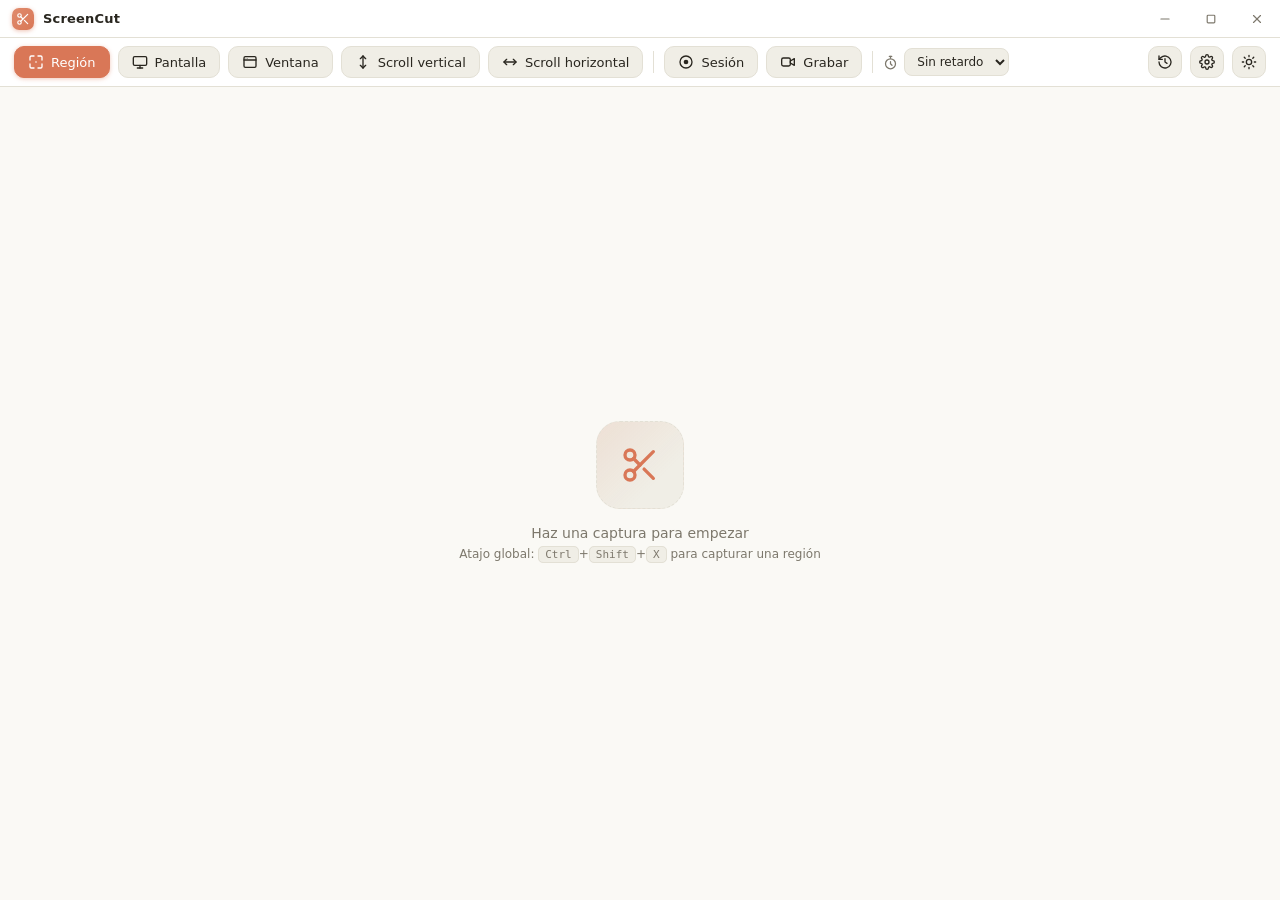
<file: ui/index.html>
<!doctype html>
<html lang="es">
<head>
  <meta charset="utf-8" />
  <title>ScreenCut</title>
  <link rel="stylesheet" href="styles.css" />
  <script>
    // Plataforma: ajusta atajos, textos y barra de título (ver styles.css y main.js).
    document.documentElement.dataset.platform =
      /Mac/.test(navigator.userAgent) ? "mac" : /Windows/.test(navigator.userAgent) ? "windows" : "linux";
  </script>
</head>
<body>
  <!-- Sprite de iconos (trazo, 24x24): se referencia con <use href="#i-…"> -->
  <svg width="0" height="0" style="position:absolute" aria-hidden="true">
    <defs>
      <symbol id="i-scissors" viewBox="0 0 24 24"><circle cx="6" cy="6" r="3"/><circle cx="6" cy="18" r="3"/><line x1="20" y1="4" x2="8.12" y2="15.88"/><line x1="14.47" y1="14.48" x2="20" y2="20"/><line x1="8.12" y1="8.12" x2="12" y2="12"/></symbol>
      <symbol id="i-region" viewBox="0 0 24 24"><path d="M9 3H5a2 2 0 0 0-2 2v4"/><path d="M15 3h4a2 2 0 0 1 2 2v4"/><path d="M9 21H5a2 2 0 0 1-2-2v-4"/><path d="M15 21h4a2 2 0 0 0 2-2v-4"/><circle cx="12" cy="12" r="1.2" fill="currentColor" stroke="none"/></symbol>
      <symbol id="i-window" viewBox="0 0 24 24"><rect x="3" y="4" width="18" height="16" rx="2"/><line x1="3" y1="9" x2="21" y2="9"/><circle cx="6" cy="6.5" r="0.6" fill="currentColor" stroke="none"/><circle cx="8.5" cy="6.5" r="0.6" fill="currentColor" stroke="none"/></symbol>
      <symbol id="i-record" viewBox="0 0 24 24"><rect x="2.5" y="6" width="13" height="12" rx="2.5"/><path d="M15.5 10.5l6-3.5v10l-6-3.5z"/></symbol>
      <symbol id="i-session" viewBox="0 0 24 24"><circle cx="12" cy="12" r="9"/><circle cx="12" cy="12" r="3.5" fill="currentColor" stroke="none"/></symbol>
      <symbol id="i-history" viewBox="0 0 24 24"><path d="M3 12a9 9 0 1 0 3-6.7L3 8"/><path d="M3 3v5h5"/><path d="M12 7v5l3 2"/></symbol>
      <symbol id="i-display" viewBox="0 0 24 24"><rect x="2" y="4" width="20" height="13" rx="2"/><line x1="8" y1="21" x2="16" y2="21"/><line x1="12" y1="17" x2="12" y2="21"/></symbol>
      <symbol id="i-scroll-v" viewBox="0 0 24 24"><path d="M12 3v18"/><path d="M8 7l4-4 4 4"/><path d="M8 17l4 4 4-4"/></symbol>
      <symbol id="i-scroll-h" viewBox="0 0 24 24"><path d="M3 12h18"/><path d="M7 8l-4 4 4 4"/><path d="M17 8l4 4-4 4"/></symbol>
      <symbol id="i-timer" viewBox="0 0 24 24"><line x1="10" y1="2" x2="14" y2="2"/><line x1="12" y1="2" x2="12" y2="5"/><circle cx="12" cy="14" r="8"/><path d="M12 10.5V14l2.4 2.4"/></symbol>
      <symbol id="i-sun" viewBox="0 0 24 24"><circle cx="12" cy="12" r="4"/><path d="M12 2v2M12 20v2M4.9 4.9l1.4 1.4M17.7 17.7l1.4 1.4M2 12h2M20 12h2M4.9 19.1l1.4-1.4M17.7 6.3l1.4-1.4"/></symbol>
      <symbol id="i-moon" viewBox="0 0 24 24"><path d="M21 12.8A9 9 0 1 1 11.2 3a7 7 0 0 0 9.8 9.8z"/></symbol>
      <symbol id="i-cursor" viewBox="0 0 24 24"><path d="M4 3l7.5 17 2.4-6.6L20.5 11z"/></symbol>
      <symbol id="i-pen" viewBox="0 0 24 24"><path d="M17 3a2.83 2.83 0 1 1 4 4L7.5 20.5 2 22l1.5-5.5z"/><path d="M15 5l4 4"/></symbol>
      <symbol id="i-arrow" viewBox="0 0 24 24"><line x1="6" y1="18" x2="18" y2="6"/><path d="M9.5 6H18v8.5"/></symbol>
      <symbol id="i-line" viewBox="0 0 24 24"><line x1="5" y1="19" x2="19" y2="5"/></symbol>
      <symbol id="i-rect" viewBox="0 0 24 24"><rect x="4" y="5" width="16" height="14" rx="1.5"/></symbol>
      <symbol id="i-ellipse" viewBox="0 0 24 24"><circle cx="12" cy="12" r="8.5"/></symbol>
      <symbol id="i-highlight" viewBox="0 0 24 24"><path d="m9 11-6 6v3h9l3-3"/><path d="m22 12-4.6 4.6a2 2 0 0 1-2.8 0l-5.2-5.2a2 2 0 0 1 0-2.8L14 4l8 8z"/></symbol>
      <symbol id="i-eraser" viewBox="0 0 24 24"><path d="m7 21-4.3-4.3a2.4 2.4 0 0 1 0-3.4l9.6-9.6a2.4 2.4 0 0 1 3.4 0l5.6 5.6a2.4 2.4 0 0 1 0 3.4L13 21"/><path d="M22 21H7"/><path d="m5 11 9 9"/></symbol>
      <symbol id="i-text" viewBox="0 0 24 24"><polyline points="4 7 4 4 20 4 20 7"/><line x1="9" y1="20" x2="15" y2="20"/><line x1="12" y1="4" x2="12" y2="20"/></symbol>
      <symbol id="i-crop" viewBox="0 0 24 24"><path d="M6 2v14a2 2 0 0 0 2 2h14"/><path d="M18 22V8a2 2 0 0 0-2-2H2"/></symbol>
      <symbol id="i-fill-none" viewBox="0 0 24 24"><rect x="4" y="4" width="16" height="16" rx="2" stroke-dasharray="4 3"/></symbol>
      <symbol id="i-fill-same" viewBox="0 0 24 24"><rect x="4" y="4" width="16" height="16" rx="2" fill="currentColor" stroke="none"/></symbol>
      <symbol id="i-fill-other" viewBox="0 0 24 24"><path d="M4 12h16v6a2 2 0 0 1-2 2H6a2 2 0 0 1-2-2z" fill="currentColor" stroke="none"/><rect x="4" y="4" width="16" height="16" rx="2"/></symbol>
      <symbol id="i-undo" viewBox="0 0 24 24"><path d="M9 14 4 9l5-5"/><path d="M4 9h10.5a5.5 5.5 0 0 1 0 11H11"/></symbol>
      <symbol id="i-redo" viewBox="0 0 24 24"><path d="m15 14 5-5-5-5"/><path d="M20 9H9.5a5.5 5.5 0 0 0 0 11H13"/></symbol>
      <symbol id="i-trash" viewBox="0 0 24 24"><path d="M3 6h18"/><path d="M8 6V4h8v2"/><path d="M19 6l-1 14a2 2 0 0 1-2 2H8a2 2 0 0 1-2-2L5 6"/><line x1="10" y1="11" x2="10" y2="17"/><line x1="14" y1="11" x2="14" y2="17"/></symbol>
      <symbol id="i-copy" viewBox="0 0 24 24"><rect x="9" y="9" width="12" height="12" rx="2"/><path d="M5 15H4a2 2 0 0 1-2-2V4a2 2 0 0 1 2-2h9a2 2 0 0 1 2 2v1"/></symbol>
      <symbol id="i-save" viewBox="0 0 24 24"><path d="M21 15v4a2 2 0 0 1-2 2H5a2 2 0 0 1-2-2v-4"/><polyline points="7 10 12 15 17 10"/><line x1="12" y1="15" x2="12" y2="3"/></symbol>
      <symbol id="i-ocr" viewBox="0 0 24 24"><path d="M3 7V5a2 2 0 0 1 2-2h2"/><path d="M17 3h2a2 2 0 0 1 2 2v2"/><path d="M21 17v2a2 2 0 0 1-2 2h-2"/><path d="M7 21H5a2 2 0 0 1-2-2v-2"/><line x1="7" y1="9" x2="17" y2="9"/><line x1="7" y1="13" x2="15" y2="13"/><line x1="7" y1="17" x2="12" y2="17"/></symbol>
      <symbol id="i-check" viewBox="0 0 24 24"><polyline points="4 12.5 9.5 18 20 6.5"/></symbol>
      <symbol id="i-x" viewBox="0 0 24 24"><line x1="6" y1="6" x2="18" y2="18"/><line x1="18" y1="6" x2="6" y2="18"/></symbol>
      <symbol id="i-min" viewBox="0 0 24 24"><line x1="5" y1="12" x2="19" y2="12"/></symbol>
      <symbol id="i-max" viewBox="0 0 24 24"><rect x="5.5" y="5.5" width="13" height="13" rx="1.5"/></symbol>
      <symbol id="i-restore" viewBox="0 0 24 24"><path d="M5 15V6a2 2 0 0 1 2-2h9"/><rect x="8" y="8" width="11" height="11" rx="1.5"/></symbol>
      <symbol id="i-settings" viewBox="0 0 24 24"><circle cx="12" cy="12" r="3"/><path d="M19.4 15a1.65 1.65 0 0 0 .33 1.82l.06.06a2 2 0 1 1-2.83 2.83l-.06-.06a1.65 1.65 0 0 0-1.82-.33 1.65 1.65 0 0 0-1 1.51V21a2 2 0 0 1-4 0v-.09A1.65 1.65 0 0 0 9 19.4a1.65 1.65 0 0 0-1.82.33l-.06.06a2 2 0 1 1-2.83-2.83l.06-.06a1.65 1.65 0 0 0 .33-1.82 1.65 1.65 0 0 0-1.51-1H3a2 2 0 0 1 0-4h.09A1.65 1.65 0 0 0 4.6 9a1.65 1.65 0 0 0-.33-1.82l-.06-.06a2 2 0 1 1 2.83-2.83l.06.06a1.65 1.65 0 0 0 1.82.33H9a1.65 1.65 0 0 0 1-1.51V3a2 2 0 0 1 4 0v.09a1.65 1.65 0 0 0 1 1.51 1.65 1.65 0 0 0 1.82-.33l.06-.06a2 2 0 1 1 2.83 2.83l-.06.06a1.65 1.65 0 0 0-.33 1.82V9a1.65 1.65 0 0 0 1.51 1H21a2 2 0 0 1 0 4h-.09a1.65 1.65 0 0 0-1.51 1z"/></symbol>
      <symbol id="i-refresh" viewBox="0 0 24 24"><path d="M21 12a9 9 0 1 1-3-6.7L21 8"/><path d="M21 3v5h-5"/></symbol>
      <symbol id="i-folder" viewBox="0 0 24 24"><path d="M3 7a2 2 0 0 1 2-2h4l2 2h8a2 2 0 0 1 2 2v8a2 2 0 0 1-2 2H5a2 2 0 0 1-2-2z"/></symbol>
      <symbol id="i-zoom-in" viewBox="0 0 24 24"><circle cx="11" cy="11" r="7"/><line x1="21" y1="21" x2="16.65" y2="16.65"/><line x1="11" y1="8" x2="11" y2="14"/><line x1="8" y1="11" x2="14" y2="11"/></symbol>
      <symbol id="i-zoom-out" viewBox="0 0 24 24"><circle cx="11" cy="11" r="7"/><line x1="21" y1="21" x2="16.65" y2="16.65"/><line x1="8" y1="11" x2="14" y2="11"/></symbol>
      <symbol id="i-fit" viewBox="0 0 24 24"><path d="M8 3H5a2 2 0 0 0-2 2v3"/><path d="M16 3h3a2 2 0 0 1 2 2v3"/><path d="M8 21H5a2 2 0 0 1-2-2v-3"/><path d="M16 21h3a2 2 0 0 0 2-2v-3"/></symbol>
      <symbol id="i-fill" viewBox="0 0 24 24"><path d="M19 11 9 1 7.6 2.4l2.1 2.1L3.8 10.4a2 2 0 0 0 0 2.8l5.5 5.5a2 2 0 0 0 2.8 0l6.9-6.9zM6 12l4.9-4.9L15.8 12z"/><path d="M20.5 15s1.5 1.8 1.5 3a1.5 1.5 0 0 1-3 0c0-1.2 1.5-3 1.5-3z" fill="currentColor" stroke="none"/></symbol>
    </defs>
  </svg>

  <div id="app">
    <!-- Barra de título propia: sigue el tema (la nativa de Windows no puede).
         En macOS se ocultan estos botones y quedan los semáforos nativos. -->
    <header class="titlebar" id="titlebar">
      <div class="tb-brand">
        <span class="tb-logo"><svg><use href="#i-scissors"/></svg></span>
        <span class="tb-name">ScreenCut</span>
      </div>
      <div class="tb-win">
        <button id="tb-min" class="tb-btn" title="Minimizar"><svg><use href="#i-min"/></svg></button>
        <button id="tb-max" class="tb-btn" title="Maximizar">
          <svg class="ic-max"><use href="#i-max"/></svg>
          <svg class="ic-restore"><use href="#i-restore"/></svg>
        </button>
        <button id="tb-close" class="tb-btn tb-close" title="Cerrar"><svg><use href="#i-x"/></svg></button>
      </div>
    </header>

    <header class="topbar">
      <div class="actions">
        <button id="btn-region" class="btn btn-primary" title="Atajo global: Ctrl+Shift+X">
          <svg><use href="#i-region"/></svg><span>Región</span>
        </button>
        <button id="btn-full" class="btn" title="Capturar pantalla completa">
          <svg><use href="#i-display"/></svg><span>Pantalla</span>
        </button>
        <button id="btn-window" class="btn" title="Capturar una ventana o un monitor concreto">
          <svg><use href="#i-window"/></svg><span>Ventana</span>
        </button>
        <button id="btn-scroll-v" class="btn" title="Captura con scroll vertical">
          <svg><use href="#i-scroll-v"/></svg><span>Scroll vertical</span>
        </button>
        <button id="btn-scroll-h" class="btn" title="Captura con scroll horizontal">
          <svg><use href="#i-scroll-h"/></svg><span>Scroll horizontal</span>
        </button>
        <span class="divider"></span>
        <button id="btn-session" class="btn" title="Sesión: fija una región, ventana o pantalla y captúrala al instante con el atajo">
          <svg><use href="#i-session"/></svg><span>Sesión</span>
        </button>
        <button id="btn-record" class="btn" title="Grabar en vídeo una región, una ventana o una pantalla">
          <svg><use href="#i-record"/></svg><span>Grabar</span>
        </button>
        <span class="divider"></span>
        <label class="timer-ctl" title="Retardo antes de capturar">
          <svg><use href="#i-timer"/></svg>
          <select id="timer-select">
            <option value="0">Sin retardo</option>
            <option value="3">3 s</option>
            <option value="5">5 s</option>
            <option value="10">10 s</option>
          </select>
        </label>
        <span class="spacer"></span>
        <button id="btn-sessions" class="btn btn-icon" title="Sesiones anteriores">
          <svg><use href="#i-history"/></svg>
        </button>
        <button id="btn-settings" class="btn btn-icon" title="Ajustes y Acerca de">
          <svg><use href="#i-settings"/></svg>
        </button>
        <button id="btn-theme" class="btn btn-icon" title="Cambiar tema">
          <svg class="ic-sun"><use href="#i-sun"/></svg>
          <svg class="ic-moon"><use href="#i-moon"/></svg>
        </button>
      </div>
    </header>

    <!-- Barra de anotación (visible al haber captura) -->
    <div id="anno-bar" class="anno-bar hidden">
      <div class="tool-group" id="tools">
        <button class="tool" data-tool="cursor" title="Seleccionar, mover y redimensionar"><svg><use href="#i-cursor"/></svg></button>
        <button class="tool" data-tool="pen" title="Dibujo a mano"><svg><use href="#i-pen"/></svg></button>
        <button class="tool" data-tool="arrow" title="Flecha"><svg><use href="#i-arrow"/></svg></button>
        <button class="tool" data-tool="line" title="Línea"><svg><use href="#i-line"/></svg></button>
        <button class="tool" data-tool="rect" title="Recuadro"><svg><use href="#i-rect"/></svg></button>
        <button class="tool" data-tool="ellipse" title="Círculo/elipse"><svg><use href="#i-ellipse"/></svg></button>
        <button class="tool" data-tool="highlight" title="Resaltado (marcatextos)"><svg><use href="#i-highlight"/></svg></button>
        <button class="tool" data-tool="text" title="Texto"><svg><use href="#i-text"/></svg></button>
        <button class="tool" data-tool="eraser" title="Borrador: borra anotaciones al pasar (Supr borra la selección)"><svg><use href="#i-eraser"/></svg></button>
        <button class="tool" data-tool="crop" title="Recortar"><svg><use href="#i-crop"/></svg></button>
      </div>

      <span class="divider"></span>

      <div class="tool-group swatches" id="swatches"></div>
      <input type="color" id="color-custom" class="color-input" title="Color personalizado" value="#d97757" />

      <span class="divider"></span>

      <label class="width-ctl" title="Grosor">
        <input type="range" id="stroke-width" min="1" max="20" value="4" />
      </label>

      <span class="spacer"></span>

      <div class="tool-group">
        <button id="btn-undo" class="tool" title="Deshacer (Ctrl+Z)"><svg><use href="#i-undo"/></svg></button>
        <button id="btn-redo" class="tool" title="Rehacer (Ctrl+Y)"><svg><use href="#i-redo"/></svg></button>
        <button id="btn-clear" class="tool tool-danger" title="Borrar todas las anotaciones"><svg><use href="#i-trash"/></svg></button>
      </div>
    </div>

    <main class="content">
      <section class="preview-panel">
        <div id="empty-state" class="empty-state">
          <div class="empty-icon"><svg><use href="#i-scissors"/></svg></div>
          <p>Haz una captura para empezar</p>
          <p class="hint">Atajo global: <kbd>Ctrl</kbd>+<kbd>Shift</kbd>+<kbd>X</kbd> para capturar una región</p>
        </div>

        <div id="editor-wrap" class="editor-wrap hidden">
          <div id="editor" class="editor">
            <canvas id="base-canvas"></canvas>
            <canvas id="anno-canvas"></canvas>
          </div>
        </div>

        <div id="crop-actions" class="crop-actions hidden">
          <button id="crop-apply" class="btn btn-primary btn-small"><svg><use href="#i-check"/></svg><span>Recortar</span></button>
          <button id="crop-cancel" class="btn btn-small"><svg><use href="#i-x"/></svg><span>Cancelar</span></button>
        </div>

        <div id="progress" class="progress hidden"></div>
        <div id="countdown" class="countdown hidden"></div>
      </section>

      <aside id="ocr-panel" class="ocr-panel hidden">
        <div class="ocr-header">
          <span>Texto reconocido <span id="ocr-lang" class="ocr-lang"></span></span>
          <button id="btn-copy-text" class="btn btn-small">Copiar texto</button>
        </div>
        <textarea id="ocr-text" spellcheck="false"></textarea>
      </aside>
    </main>

    <footer id="capture-bar" class="capture-bar hidden">
      <span id="capture-meta" class="meta"></span>
      <span class="divider"></span>
      <div class="zoom-ctl">
        <button id="zoom-out" class="zoom-btn" title="Alejar"><svg><use href="#i-zoom-out"/></svg></button>
        <button id="zoom-level" class="zoom-level" title="Zoom actual (clic: ajustar)">100%</button>
        <button id="zoom-in" class="zoom-btn" title="Acercar"><svg><use href="#i-zoom-in"/></svg></button>
        <button id="zoom-fit" class="zoom-btn" title="Ajustar a la ventana"><svg><use href="#i-fit"/></svg></button>
      </div>
      <span class="spacer"></span>
      <button id="btn-ocr" class="btn"><svg><use href="#i-ocr"/></svg><span>OCR</span></button>
      <button id="btn-copy" class="btn"><svg><use href="#i-copy"/></svg><span>Copiar</span></button>
      <button id="btn-save" class="btn btn-primary"><svg><use href="#i-save"/></svg><span>Guardar</span></button>
    </footer>

    <!-- Popover de relleno (aparece bajo el icono de recuadro/elipse) -->
    <div id="fill-popover" class="fill-popover hidden">
      <div class="fill-arrow"></div>
      <div class="fill-title">Relleno</div>
      <div class="fill-opts">
        <button class="opt" data-fill="none" title="Sin relleno"><svg><use href="#i-fill-none"/></svg></button>
        <button class="opt" data-fill="stroke" title="Relleno del color del trazo"><svg><use href="#i-fill-same"/></svg></button>
        <button class="opt" data-fill="other" title="Relleno de otro color"><svg><use href="#i-fill-other"/></svg></button>
        <input type="color" id="fill-custom" class="color-input" title="Color de relleno" value="#ffe14d" />
      </div>
    </div>

    <!-- Modal de Ajustes + Acerca de -->
    <div id="sessions-overlay" class="modal-overlay hidden">
      <div class="modal">
        <header class="modal-head">
          <h2>Sesiones</h2>
          <button id="sessions-close" class="btn btn-icon" title="Cerrar"><svg><use href="#i-x"/></svg></button>
        </header>
        <div class="modal-body">
          <div id="sessions-list" class="sessions-list"></div>
        </div>
      </div>
    </div>

    <div id="settings-overlay" class="modal-overlay hidden">
      <div class="modal">
        <header class="modal-head">
          <h2>Ajustes</h2>
          <button id="settings-close" class="btn btn-icon" title="Cerrar"><svg><use href="#i-x"/></svg></button>
        </header>
        <div class="modal-body">
          <section class="set-group">
            <h3>Atajos y captura</h3>
            <label class="set-row" id="row-prtsc">
              <span class="set-label"><b>Usar Impr Pant (Print Screen)</b><small id="prtsc-desc">Pulsa Impr Pant para capturar una región. Desactiva el mapeo de Windows a «Recortes» para que gane este atajo.</small></span>
              <input type="checkbox" id="opt-prtsc" class="switch" />
            </label>
            <label class="set-row">
              <span class="set-label"><b id="autostart-label">Iniciar con Windows</b><small>Arranca ScreenCut en segundo plano al iniciar sesión, listo para el atajo.</small></span>
              <input type="checkbox" id="opt-autostart" class="switch" />
            </label>
            <p class="set-note" id="tray-note">Al cerrar la ventana, la app permanece en la bandeja del sistema para seguir respondiendo al atajo. Para salir del todo: clic derecho en el icono de la bandeja → <b>Salir</b>.</p>
          </section>

          <section class="set-group">
            <h3>Guardado</h3>
            <p class="set-note">Cada captura se copia al portapapeles y se guarda automáticamente en esta carpeta.</p>
            <div class="folder-row">
              <input type="text" id="opt-folder" class="folder-input" readonly title="Carpeta de capturas" />
              <button id="btn-folder-browse" class="btn btn-small" title="Elegir carpeta"><svg><use href="#i-folder"/></svg><span>Elegir…</span></button>
              <button id="btn-folder-reset" class="btn btn-small btn-icon" title="Restaurar carpeta por defecto"><svg><use href="#i-refresh"/></svg></button>
            </div>
          </section>

          <section class="set-group">
            <h3>Sesiones y transcripción</h3>
            <p class="set-note">La transcripción se hace en este equipo con Whisper: el audio nunca sale del ordenador. Solo se descarga el modelo, una vez.</p>
            <div id="models" class="models"></div>
            <div class="about-actions">
              <button id="btn-model-import" class="btn btn-small" title="Para redes que bloquean la descarga: importa un modelo descargado a mano desde Hugging Face">Importar modelo…</button>
              <span id="models-status" class="update-status"></span>
            </div>
            <label class="set-row">
              <span class="set-label"><b>Idioma por defecto</b><small>Se propone al empezar cada sesión. «Autodetectar» reconoce el idioma cada medio minuto.</small></span>
              <select id="opt-lang" class="set-select"></select>
            </label>
            <label class="set-row">
              <span class="set-label"><b>Transcribir durante la sesión</b><small>Si el equipo va justo durante las videollamadas, desactívalo y se transcribirá al terminar.</small></span>
              <input type="checkbox" id="opt-live" class="switch" />
            </label>
            <label class="set-row">
              <span class="set-label"><b>Grabar el micrófono («Tú»)</b></span>
              <input type="checkbox" id="opt-mic" class="switch" />
            </label>
            <label class="set-row">
              <span class="set-label"><b>Grabar el audio del sistema («Otros»)</b><small>Lo que suena por los altavoces: la otra parte de la videollamada. Con auriculares no hay eco en el micrófono.</small></span>
              <input type="checkbox" id="opt-system" class="switch" />
            </label>
            <label class="set-row">
              <span class="set-label"><b>Conservar el audio</b><small>Permite volver a transcribir. Si lo desactivas, se borra en cuanto termina la transcripción.</small></span>
              <input type="checkbox" id="opt-keep-audio" class="switch" />
            </label>
            <label class="set-row">
              <span class="set-label"><b>Cada imagen dura</b><small>En el visor, hasta cuándo vale una captura (se puede cambiar en cada sesión).</small></span>
              <select id="opt-max" class="set-select">
                <option value="">Hasta la siguiente</option>
                <option value="60">1 min como máximo</option>
                <option value="120">2 min como máximo</option>
                <option value="300">5 min como máximo</option>
                <option value="600">10 min como máximo</option>
                <option value="1800">30 min como máximo</option>
              </select>
            </label>
            <div class="folder-row">
              <input type="text" id="opt-sessions-folder" class="folder-input" readonly title="Carpeta de las sesiones" />
              <button id="btn-sessions-browse" class="btn btn-small" title="Elegir carpeta de las sesiones"><svg><use href="#i-folder"/></svg><span>Elegir…</span></button>
              <button id="btn-sessions-reset" class="btn btn-small btn-icon" title="Volver a la carpeta Sesiones dentro de la de capturas"><svg><use href="#i-refresh"/></svg></button>
            </div>
          </section>

          <section class="set-group" id="set-recording">
            <h3>Grabación de vídeo</h3>
            <p class="set-note">El audio del sistema y el micrófono se eligen al empezar a grabar, en el selector de qué grabar, y se mezclan en una sola pista.</p>
            <p class="set-note" id="rec-note">Los vídeos (MP4) se guardan en la carpeta «Grabaciones», dentro de la de capturas.</p>
          </section>

          <section class="set-group">
            <h3>Acerca de</h3>
            <div class="about">
              <span class="about-logo"><svg><use href="#i-scissors"/></svg></span>
              <div>
                <div class="about-name">ScreenCut <span id="about-version" class="about-ver"></span></div>
                <div class="about-desc">Capturas de pantalla ligeras con OCR (Tesseract), captura con scroll y anotaciones. Rust + Tauri.</div>
                <div id="about-stt" class="about-desc"></div>
              </div>
            </div>
            <div class="about-actions">
              <button id="btn-update" class="btn"><svg><use href="#i-refresh"/></svg><span>Buscar actualizaciones</span></button>
              <span id="update-status" class="update-status"></span>
            </div>
          </section>
        </div>
      </div>
    </div>

    <div id="toast" class="toast hidden"></div>
    <div id="notice" class="toast notice hidden"><span id="notice-text"></span><button id="notice-action" class="btn btn-small"></button></div>
  </div>
  <script src="editor.js"></script>
  <script src="languages.js"></script>
  <script src="settings.js"></script>
  <script src="main.js"></script>
</body>
</html>
</file>
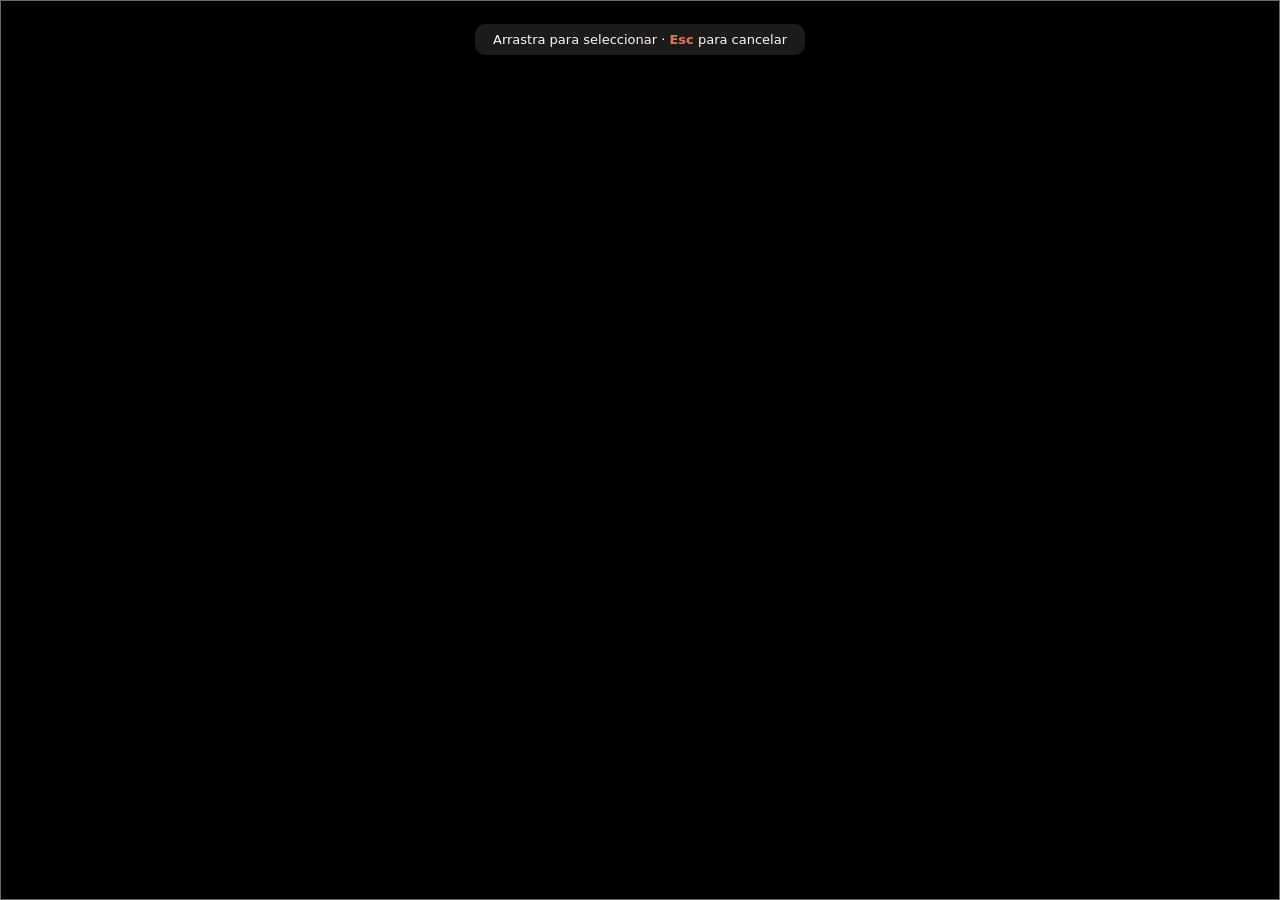
<file: ui/overlay.html>
<!doctype html>
<html lang="es">
<head>
  <meta charset="utf-8" />
  <title>Selecciona una región</title>
  <style>
    * { margin: 0; padding: 0; box-sizing: border-box; }
    html, body { width: 100%; height: 100%; overflow: hidden; cursor: crosshair; background: #000; }
    #screen {
      position: fixed; inset: 0; width: 100%; height: 100%;
      -webkit-user-drag: none; user-select: none; pointer-events: none;
    }
    #dim { position: fixed; inset: 0; background: rgba(0, 0, 0, 0.45); }
    #sel {
      position: fixed; display: none;
      border: 2px solid #d97757;
      background: rgba(217, 119, 87, 0.08);
      box-shadow: 0 0 0 9999px rgba(0, 0, 0, 0.45);
    }
    #sel.active + #dim, #dim.off { display: none; }
    #size {
      position: fixed; display: none;
      background: #1f1e1d; color: #faf9f5;
      font: 12px "Segoe UI", -apple-system, system-ui, sans-serif;
      padding: 3px 8px; border-radius: 6px; pointer-events: none;
    }
    #help {
      position: fixed; top: 24px; left: 50%; transform: translateX(-50%);
      background: rgba(31, 30, 29, 0.92); color: #faf9f5;
      font: 13px "Segoe UI", -apple-system, system-ui, sans-serif;
      padding: 8px 18px; border-radius: 10px; pointer-events: none;
    }
    #help b { color: #d97757; }
  </style>
</head>
<body>
  <img id="screen" alt="" draggable="false" />
  <div id="dim"></div>
  <div id="sel"></div>
  <div id="size"></div>
  <div id="help">Arrastra para seleccionar · <b>Esc</b> para cancelar</div>
  <script src="overlay.js"></script>
</body>
</html>
</file>
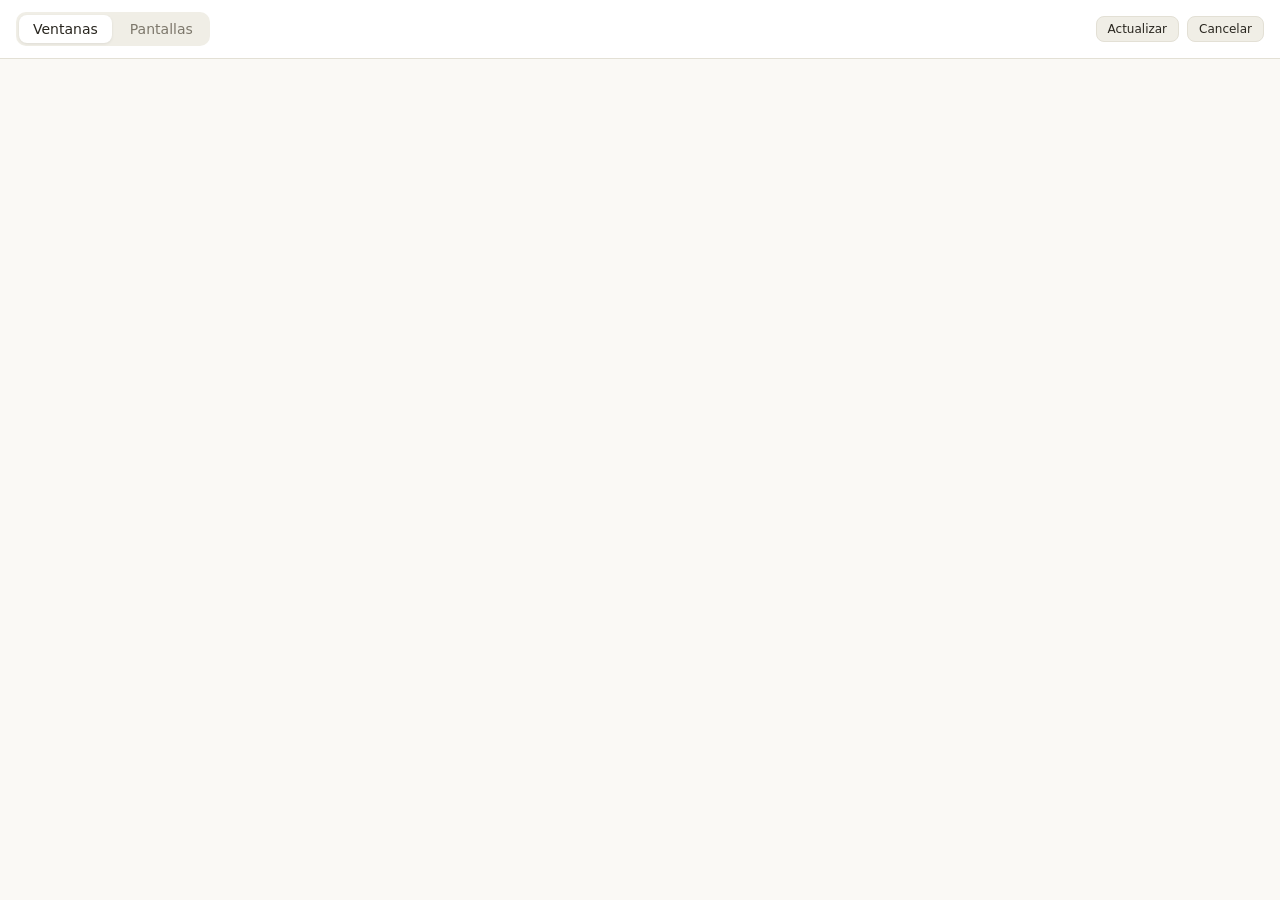
<file: ui/picker.html>
<!doctype html>
<html lang="es">
<head>
  <meta charset="utf-8" />
  <title>Elige qué capturar</title>
  <link rel="stylesheet" href="styles.css" />
  <style>
    body { display: flex; flex-direction: column; height: 100vh; }
    .picker-head {
      display: flex; align-items: center; gap: 8px;
      padding: 12px 16px; border-bottom: 1px solid var(--border); background: var(--panel);
    }
    .tabs { display: flex; gap: 4px; background: var(--panel-2); padding: 3px; border-radius: 10px; }
    .tab {
      border: 0; background: transparent; color: var(--text-dim);
      padding: 6px 14px; border-radius: 8px; font: inherit; cursor: pointer;
    }
    .tab.active { background: var(--panel); color: var(--text); box-shadow: var(--shadow); }
    .picker-head .spacer { flex: 1; }
    .grid {
      flex: 1; overflow-y: auto; padding: 16px;
      display: grid; grid-template-columns: repeat(auto-fill, minmax(200px, 1fr));
      gap: 14px; align-content: start;
    }
    .card {
      display: flex; flex-direction: column; gap: 8px; text-align: left;
      background: var(--panel); border: 1px solid var(--border); border-radius: var(--radius);
      padding: 8px; color: var(--text); font: inherit; cursor: pointer;
    }
    .card:hover, .card:focus-visible { border-color: var(--accent); box-shadow: var(--shadow-pop); outline: none; }
    .thumb {
      aspect-ratio: 16 / 10; border-radius: 6px; background: var(--panel-2);
      display: flex; align-items: center; justify-content: center; overflow: hidden;
    }
    .thumb img { max-width: 100%; max-height: 100%; object-fit: contain; }
    .thumb .err { color: var(--text-dim); font-size: 12px; padding: 8px; text-align: center; }
    .card-title { font-weight: 600; font-size: 13px; overflow: hidden; text-overflow: ellipsis; white-space: nowrap; }
    .card-sub { color: var(--text-dim); font-size: 12px; overflow: hidden; text-overflow: ellipsis; white-space: nowrap; }
    .hint { padding: 10px 16px 0; color: var(--text-dim); font-size: 13px; }
    .empty { grid-column: 1 / -1; color: var(--text-dim); text-align: center; padding: 48px 16px; line-height: 1.6; }
    .session-opts {
      display: flex; align-items: center; flex-wrap: wrap; gap: 8px 18px;
      padding: 10px 16px; border-bottom: 1px solid var(--border); font-size: 13px;
    }
    .session-opts label { display: flex; align-items: center; gap: 8px; }
    .session-opts select {
      font: inherit; color: var(--text); background: var(--panel-2);
      border: 1px solid var(--border); border-radius: 7px; padding: 4px 6px;
    }
    .model-note {
      flex-basis: 100%; display: flex; align-items: center; gap: 10px; flex-wrap: wrap;
      color: var(--text-dim); line-height: 1.5;
    }
    .model-note progress { width: 160px; }
  </style>
</head>
<body>
  <div class="picker-head">
    <div class="tabs">
      <button class="tab active" data-tab="windows">Ventanas</button>
      <button class="tab" data-tab="screens">Pantallas</button>
    </div>
    <button id="btn-region" class="btn btn-small" hidden>Región…</button>
    <span class="spacer"></span>
    <button id="btn-refresh" class="btn btn-small">Actualizar</button>
    <button id="btn-cancel" class="btn btn-small">Cancelar</button>
  </div>
  <div id="session-opts" class="session-opts" hidden>
    <label>Idioma de la transcripción <select id="lang"></select></label>
    <label><input type="checkbox" id="remember" /> Recordar para próximas sesiones</label>
    <div id="model-note" class="model-note" hidden>
      <span id="model-text"></span>
      <button id="btn-download" class="btn btn-small" hidden></button>
      <progress id="model-progress" max="1" value="0" hidden></progress>
    </div>
  </div>
  <div id="record-opts" class="session-opts" hidden>
    <label><input type="checkbox" id="rec-system" /> Audio del sistema</label>
    <label><input type="checkbox" id="rec-mic" /> Micrófono</label>
  </div>
  <p id="hint" class="hint" hidden></p>
  <div id="grid" class="grid"></div>
  <script src="languages.js"></script>
  <script src="picker.js"></script>
</body>
</html>
</file>
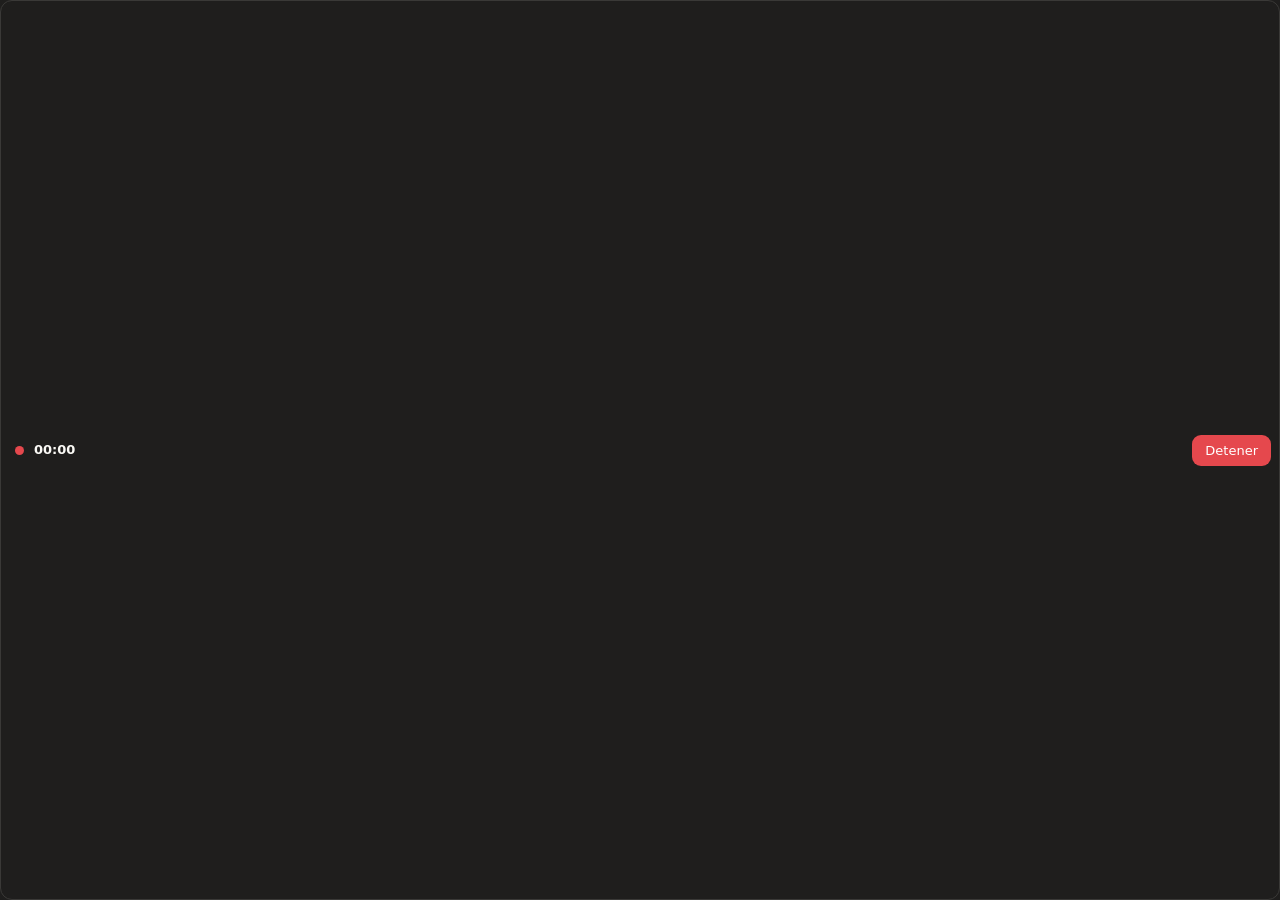
<file: ui/recctl.html>
<!doctype html>
<html lang="es">
<head>
  <meta charset="utf-8" />
  <title>Grabación de ScreenCut</title>
  <style>
    * { margin: 0; padding: 0; box-sizing: border-box; }
    html, body { height: 100%; overflow: hidden; }
    body {
      font-family: -apple-system, "Segoe UI", system-ui, sans-serif;
      background: #1f1e1d; color: #faf9f5;
      display: flex; align-items: center; gap: 10px;
      padding: 0 8px 0 14px; font-size: 13px;
      border: 1px solid #3a3937; border-radius: 12px;
      user-select: none; cursor: default;
    }
    .dot {
      width: 9px; height: 9px; border-radius: 50%; flex: none;
      background: #e5484d; animation: pulse 1.2s infinite alternate;
    }
    @keyframes pulse { to { opacity: 0.35; } }
    .info { flex: 1; min-width: 0; display: flex; flex-direction: column; line-height: 1.25; }
    #elapsed { font-variant-numeric: tabular-nums; font-weight: 600; }
    #target { color: #a29e93; font-size: 11px; overflow: hidden; text-overflow: ellipsis; white-space: nowrap; }
    #target.error { color: #ff8a80; }
    button {
      border: 0; color: #fff; padding: 8px 13px; border-radius: 9px; flex: none;
      font-size: 13px; font-family: inherit; cursor: pointer; background: #e5484d;
    }
    button:hover { background: #ec5d61; }
  </style>
</head>
<body data-tauri-drag-region>
  <span class="dot" data-tauri-drag-region></span>
  <div class="info" data-tauri-drag-region>
    <span id="elapsed" data-tauri-drag-region>00:00</span>
    <span id="target" data-tauri-drag-region></span>
  </div>
  <button id="stop" title="Detener y guardar el vídeo">Detener</button>
  <script>
    const { invoke } = window.__TAURI__.core;
    const { listen } = window.__TAURI__.event;
    const $ = (id) => document.getElementById(id);

    let startedAt = Date.now();
    let targetLabel = "";
    const pad = (n) => String(n).padStart(2, "0");
    function tick() {
      const s = Math.floor((Date.now() - startedAt) / 1000);
      const h = Math.floor(s / 3600);
      $("elapsed").textContent = (h ? pad(h) + ":" : "") + pad(Math.floor(s / 60) % 60) + ":" + pad(s % 60);
    }

    invoke("recording_status").then((s) => {
      if (!s.active) return;
      startedAt = s.started_at_ms;
      targetLabel = s.target;
      $("target").textContent = targetLabel;
      tick();
    });
    setInterval(tick, 1000);

    let errorTimer;
    listen("recording-error", (e) => {
      $("target").textContent = String(e.payload);
      $("target").classList.add("error");
      clearTimeout(errorTimer);
      errorTimer = setTimeout(() => {
        $("target").textContent = targetLabel;
        $("target").classList.remove("error");
      }, 6000);
    });

    $("stop").onclick = () => {
      $("stop").disabled = true;
      $("stop").textContent = "Guardando…";
      invoke("stop_recording");
    };
  </script>
</body>
</html>
</file>
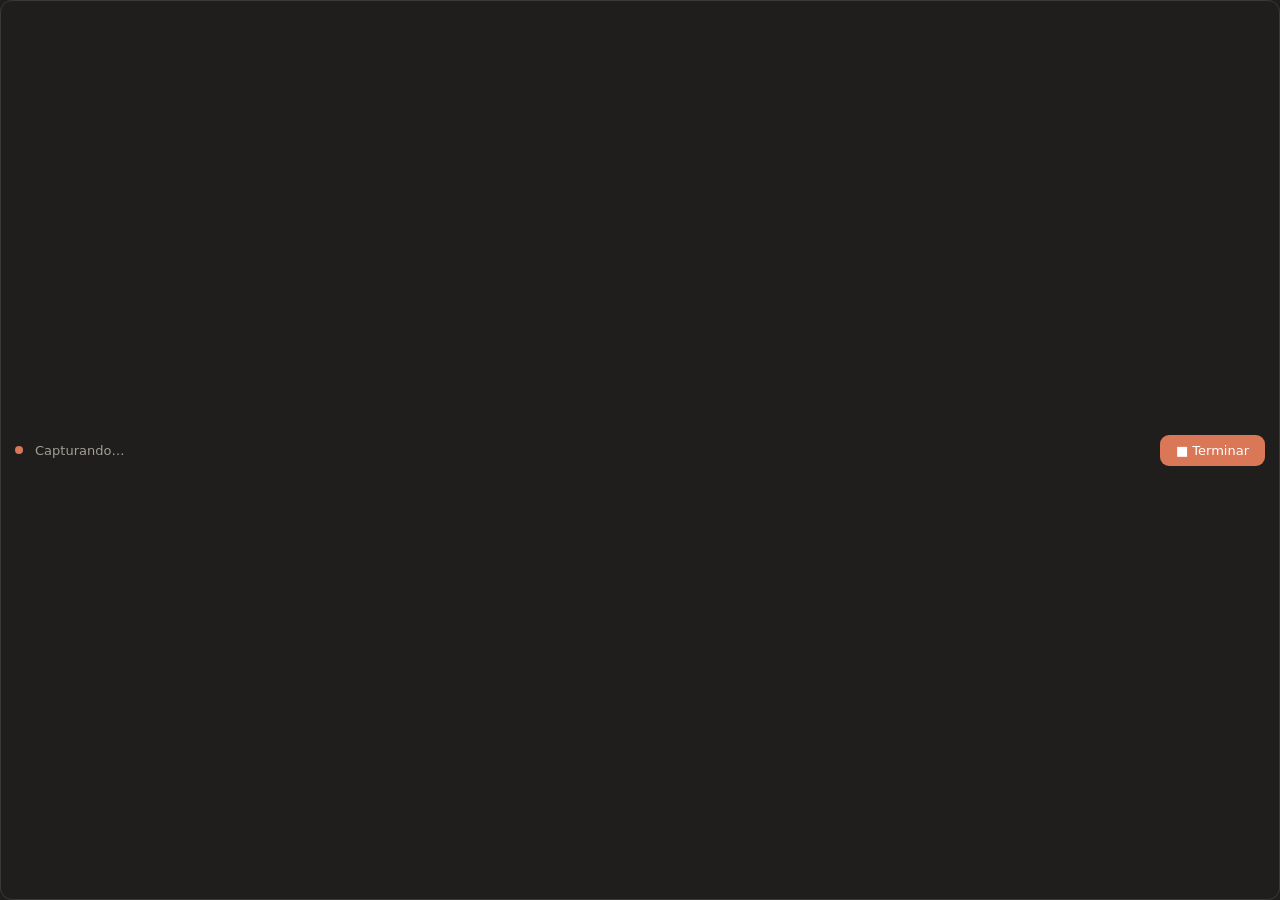
<file: ui/scrollctl.html>
<!doctype html>
<html lang="es">
<head>
  <meta charset="utf-8" />
  <title>Captura con scroll</title>
  <style>
    * { margin: 0; padding: 0; box-sizing: border-box; }
    html, body { height: 100%; overflow: hidden; }
    body {
      font-family: "Segoe UI", -apple-system, system-ui, sans-serif;
      background: #1f1e1d; color: #faf9f5;
      display: flex; align-items: center; gap: 12px;
      padding: 0 14px; font-size: 13px;
      border: 1px solid #3a3937; border-radius: 12px;
      user-select: none;
    }
    #status { flex: 1; color: #a29e93; white-space: nowrap; }
    button {
      background: #d97757; border: 0; color: #fff;
      padding: 8px 16px; border-radius: 9px;
      font-size: 13px; font-family: inherit; cursor: pointer;
    }
    button:hover { background: #e08b6d; }
    .dot {
      width: 8px; height: 8px; border-radius: 50%;
      background: #d97757; animation: pulse 1s infinite alternate;
    }
    @keyframes pulse { to { opacity: 0.3; } }
  </style>
</head>
<body>
  <div class="dot"></div>
  <span id="status">Capturando…</span>
  <button id="stop">■ Terminar</button>
  <script>
    const { invoke } = window.__TAURI__.core;
    const { listen } = window.__TAURI__.event;
    document.getElementById("stop").onclick = () => invoke("stop_scrolling");
    listen("scroll-progress", (e) => {
      document.getElementById("status").textContent =
        `Capturando… ${e.payload.total_px}px`;
    });
  </script>
</body>
</html>
</file>
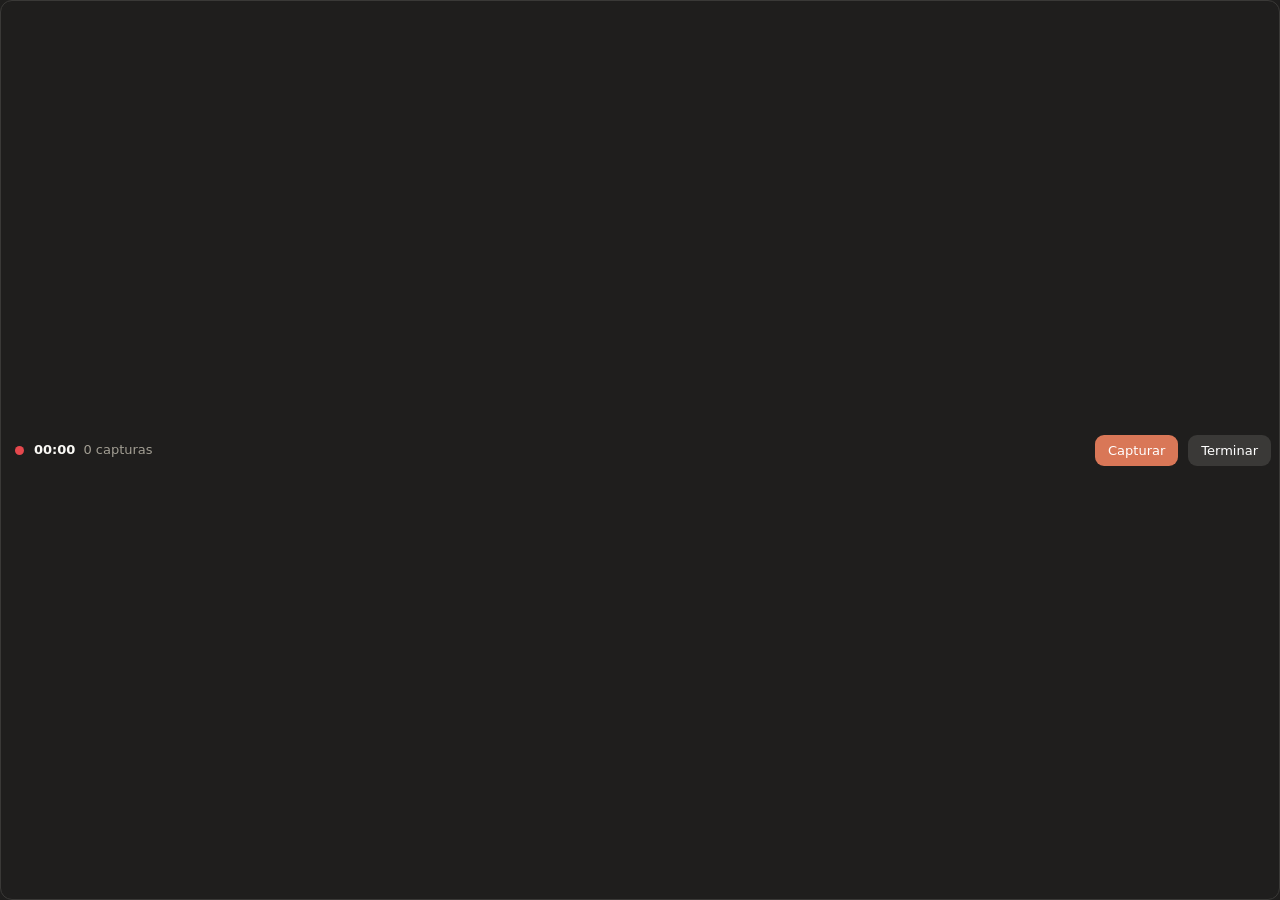
<file: ui/sessionctl.html>
<!doctype html>
<html lang="es">
<head>
  <meta charset="utf-8" />
  <title>Sesión de ScreenCut</title>
  <style>
    * { margin: 0; padding: 0; box-sizing: border-box; }
    html, body { height: 100%; overflow: hidden; }
    body {
      font-family: -apple-system, "Segoe UI", system-ui, sans-serif;
      background: #1f1e1d; color: #faf9f5;
      display: flex; align-items: center; gap: 10px;
      padding: 0 8px 0 14px; font-size: 13px;
      border: 1px solid #3a3937; border-radius: 12px;
      user-select: none; cursor: default;
    }
    .dot {
      width: 9px; height: 9px; border-radius: 50%; flex: none;
      background: #e5484d; animation: pulse 1.2s infinite alternate;
    }
    @keyframes pulse { to { opacity: 0.35; } }
    .info { flex: 1; min-width: 0; display: flex; flex-direction: column; line-height: 1.25; }
    .row { display: flex; gap: 8px; align-items: baseline; }
    #elapsed { font-variant-numeric: tabular-nums; font-weight: 600; }
    #count { color: #a29e93; }
    #target { color: #a29e93; font-size: 11px; overflow: hidden; text-overflow: ellipsis; white-space: nowrap; }
    #target.error { color: #ff8a80; }
    button {
      border: 0; color: #fff; padding: 8px 13px; border-radius: 9px; flex: none;
      font-size: 13px; font-family: inherit; cursor: pointer;
    }
    #capture { background: #d97757; }
    #capture:hover { background: #e08b6d; }
    #end { background: #3a3937; }
    #end:hover { background: #4a4845; }
    body.flash { animation: flash 0.35s ease; }
    @keyframes flash { from { background: #5a3a2c; } }
  </style>
</head>
<body data-tauri-drag-region>
  <span class="dot" data-tauri-drag-region></span>
  <div class="info" data-tauri-drag-region>
    <div class="row" data-tauri-drag-region><span id="elapsed">00:00</span><span id="count">0 capturas</span></div>
    <span id="target" data-tauri-drag-region></span>
  </div>
  <button id="capture">Capturar</button>
  <button id="end">Terminar</button>
  <script>
    const { invoke } = window.__TAURI__.core;
    const { listen } = window.__TAURI__.event;
    const $ = (id) => document.getElementById(id);
    const isMac = /Mac/.test(navigator.userAgent);
    $("capture").title = "Captura el objetivo fijo (" + (isMac ? "⇧⌘X" : "Ctrl+Shift+X") + ")";

    let startedAt = Date.now();
    let targetLabel = "";
    const pad = (n) => String(n).padStart(2, "0");
    function tick() {
      const s = Math.floor((Date.now() - startedAt) / 1000);
      const h = Math.floor(s / 3600);
      $("elapsed").textContent = (h ? pad(h) + ":" : "") + pad(Math.floor(s / 60) % 60) + ":" + pad(s % 60);
    }
    function setCount(n) {
      $("count").textContent = n + (n === 1 ? " captura" : " capturas");
    }

    invoke("session_status").then((s) => {
      if (!s.active) return;
      startedAt = s.started_at_ms;
      targetLabel = s.target;
      $("target").textContent = targetLabel;
      setCount(s.images);
      tick();
    });
    setInterval(tick, 1000);

    listen("session-capture", (e) => {
      setCount(e.payload.count);
      document.body.classList.remove("flash");
      void document.body.offsetWidth; // reinicia la animación
      document.body.classList.add("flash");
    });
    let errorTimer;
    listen("session-error", (e) => {
      $("target").textContent = String(e.payload);
      $("target").classList.add("error");
      clearTimeout(errorTimer);
      errorTimer = setTimeout(() => {
        $("target").textContent = targetLabel;
        $("target").classList.remove("error");
      }, 5000);
    });

    $("capture").onclick = () => invoke("capture_session_now");
    $("end").onclick = () => {
      $("end").disabled = true;
      $("end").textContent = "Terminando…";
      invoke("end_session");
    };
  </script>
</body>
</html>
</file>
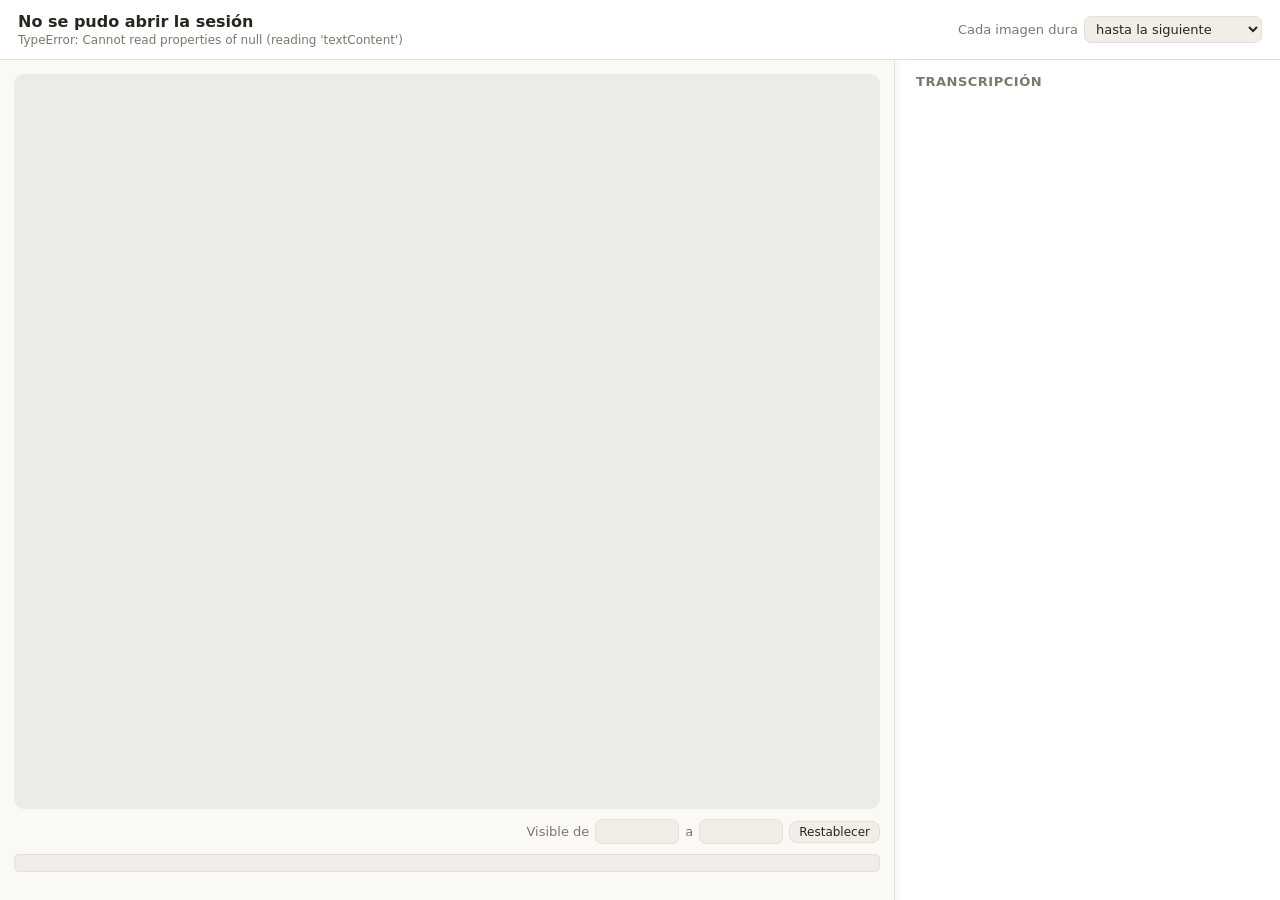
<file: ui/viewer.html>
<!doctype html>
<html lang="es">
<head>
  <meta charset="utf-8" />
  <meta name="viewport" content="width=device-width, initial-scale=1" />
  <title>Sesión de ScreenCut</title>
  <link rel="stylesheet" href="viewer.css" />
</head>
<body>
  <header class="v-head">
    <div class="v-title">
      <h1 id="v-title">Sesión</h1>
      <div id="v-meta" class="v-meta"></div>
    </div>
    <label class="v-max" title="Cuánto tiempo sigue valiendo cada imagen como máximo">
      Cada imagen dura
      <select id="v-max">
        <option value="">hasta la siguiente</option>
        <option value="60">1 min como máximo</option>
        <option value="120">2 min como máximo</option>
        <option value="300">5 min como máximo</option>
        <option value="600">10 min como máximo</option>
        <option value="1800">30 min como máximo</option>
      </select>
    </label>
    <button id="v-reveal" class="v-btn" hidden>Mostrar en carpeta</button>
  </header>

  <div class="v-body">
    <section class="v-main">
      <div class="v-stage">
        <img id="v-img" alt="" />
        <p id="v-empty" class="v-empty" hidden></p>
        <button id="v-prev" class="v-nav v-prev" title="Anterior (←)">‹</button>
        <button id="v-next" class="v-nav v-next" title="Siguiente (→)">›</button>
      </div>
      <div class="v-caption">
        <span id="v-cap" class="v-cap"></span>
        <span class="v-range">
          Visible de <input id="v-start" size="8" spellcheck="false" />
          a <input id="v-end" size="8" spellcheck="false" />
          <button id="v-reset" class="v-btn v-btn-small" title="Volver a los tiempos automáticos">Restablecer</button>
        </span>
      </div>
      <div id="v-timeline" class="v-timeline" title="Cada bloque es el tiempo en que vale una imagen"></div>
      <div id="v-strip" class="v-strip"></div>
    </section>

    <div id="v-resizer" class="v-resizer" title="Arrastra para cambiar el ancho"></div>

    <aside class="v-side">
      <div class="v-side-head">
        <h2>Transcripción</h2>
        <span id="v-tstatus" class="v-tstatus"></span>
      </div>
      <div id="v-tactions" class="v-tactions" hidden>
        <select id="v-lang" title="Idioma de la transcripción"></select>
        <button id="v-transcribe" class="v-btn v-btn-small">Transcribir</button>
      </div>
      <div id="v-transcript" class="v-transcript"></div>
    </aside>
  </div>
  <p id="v-readonly" class="v-note" hidden>Solo lectura. Abre la sesión en ScreenCut para editar los tiempos de las imágenes.</p>

  <script src="languages.js"></script>
  <script src="timeline.js"></script>
  <script src="viewer.js"></script>
</body>
</html>
</file>
<file: ui/styles.css>
/* ScreenCut — look & feel moderno, acento cálido #d97757 */
:root {
  --bg: #faf9f5;
  --panel: #ffffff;
  --panel-2: #f0eee6;
  --panel-3: #e8e5da;
  --border: #e3e0d5;
  --text: #29261f;
  --text-dim: #7d786c;
  --accent: #d97757;
  --accent-hover: #c4643f;
  --accent-soft: rgba(217, 119, 87, 0.12);
  --danger: #e5484d;
  --shadow: 0 1px 3px rgba(0, 0, 0, 0.08);
  --shadow-pop: 0 8px 24px rgba(0, 0, 0, 0.12);
  --radius: 10px;
  --titlebar-h: 38px;
}
[data-theme="dark"] {
  --bg: #1b1a18;
  --panel: #232220;
  --panel-2: #2c2b28;
  --panel-3: #383631;
  --border: #3a3937;
  --text: #faf9f5;
  --text-dim: #a29e93;
  --accent: #d97757;
  --accent-hover: #e08b6d;
  --accent-soft: rgba(217, 119, 87, 0.18);
  --shadow: 0 1px 3px rgba(0, 0, 0, 0.4);
  --shadow-pop: 0 8px 24px rgba(0, 0, 0, 0.5);
}

* { margin: 0; padding: 0; box-sizing: border-box; }
html, body, #app { height: 100%; }
body {
  font-family: "Segoe UI", -apple-system, system-ui, sans-serif;
  background: var(--bg);
  color: var(--text);
  font-size: 14px;
  user-select: none;
  overflow: hidden;
}
#app { display: flex; flex-direction: column; }

svg { display: block; }
/* Todos los iconos del sprite son de trazo; los paths con fill propio lo llevan como atributo */
#app svg {
  fill: none; stroke: currentColor; stroke-width: 2;
  stroke-linecap: round; stroke-linejoin: round;
}
button svg { width: 16px; height: 16px; }

/* ---------- Barra de título (propia, sigue el tema) ---------- */
.titlebar {
  height: var(--titlebar-h);
  display: flex; align-items: center;
  background: var(--panel);
  border-bottom: 1px solid var(--border);
  flex: none;
}
.tb-brand {
  display: flex; align-items: center; gap: 9px;
  padding: 0 12px; pointer-events: none;
}
.tb-logo {
  width: 22px; height: 22px; border-radius: 7px;
  background: linear-gradient(135deg, #e08b6d, var(--accent));
  display: grid; place-items: center; color: #fff;
  box-shadow: 0 1px 4px rgba(217, 119, 87, 0.45);
}
.tb-logo svg { width: 14px; height: 14px; }
.tb-name { font-weight: 600; font-size: 13px; letter-spacing: 0.2px; }

.tb-win { margin-left: auto; display: flex; height: 100%; }
.tb-btn {
  width: 46px; height: 100%;
  display: grid; place-items: center;
  border: 0; background: transparent; color: var(--text-dim);
  cursor: pointer; font-family: inherit;
  transition: background 0.12s, color 0.12s;
}
.tb-btn svg { width: 14px; height: 14px; }
.tb-btn:hover { background: var(--panel-3); color: var(--text); }
.tb-close:hover { background: var(--danger); color: #fff; }
.tb-btn .ic-restore { display: none; }
.maximized .tb-btn .ic-restore { display: block; }
.maximized .tb-btn .ic-max { display: none; }

/* macOS: semáforos nativos superpuestos a la izquierda (tauri.macos.conf.json). */
[data-platform="mac"] .tb-win { display: none; }
[data-platform="mac"] .tb-brand { padding-left: 80px; }

/* ---------- Barra de acciones ---------- */
.topbar {
  display: flex; align-items: center; gap: 16px;
  padding: 8px 14px;
  border-bottom: 1px solid var(--border);
  background: var(--panel);
  flex: none;
}
.actions { display: flex; align-items: center; gap: 8px; flex: 1; }
.spacer { flex: 1; }

.btn {
  display: inline-flex; align-items: center; gap: 7px;
  border: 1px solid var(--border);
  background: var(--panel-2);
  color: var(--text);
  padding: 7px 13px;
  border-radius: var(--radius);
  cursor: pointer;
  font-size: 13px; font-weight: 500;
  font-family: inherit;
  transition: background 0.15s, border-color 0.15s, box-shadow 0.15s, transform 0.05s;
}
.btn:hover { border-color: var(--accent); box-shadow: var(--shadow); }
.btn:active { transform: scale(0.97); }
.btn-primary {
  background: var(--accent); border-color: var(--accent); color: #fff;
  box-shadow: 0 1px 4px rgba(217, 119, 87, 0.4);
}
.btn-primary:hover { background: var(--accent-hover); border-color: var(--accent-hover); }
.btn-icon { width: 34px; padding: 7px 0; justify-content: center; }
.btn-small { padding: 5px 11px; font-size: 12px; border-radius: 8px; }
.btn:disabled { opacity: 0.5; cursor: default; pointer-events: none; }

/* Botón de tema: sol en claro, luna en oscuro */
#btn-theme .ic-moon { display: none; }
[data-theme="dark"] #btn-theme .ic-moon { display: block; }
[data-theme="dark"] #btn-theme .ic-sun { display: none; }

.content { flex: 1; display: flex; min-height: 0; }

/* ---------- Panel de previsualización ---------- */
.preview-panel {
  flex: 1; position: relative; display: flex;
  align-items: center; justify-content: center;
  overflow: hidden; padding: 20px;
}
.empty-state { text-align: center; color: var(--text-dim); }
.empty-icon {
  width: 88px; height: 88px; margin: 0 auto 16px;
  display: grid; place-items: center;
  border-radius: 24px;
  background: linear-gradient(135deg, var(--accent-soft), transparent 70%), var(--panel-2);
  border: 1px dashed var(--border);
  color: var(--accent);
}
.empty-icon svg { width: 40px; height: 40px; stroke-width: 1.8; }
.empty-state p { margin-bottom: 6px; }
.hint { font-size: 12px; }
kbd {
  background: var(--panel-2); border: 1px solid var(--border);
  border-radius: 5px; padding: 1px 6px; font-family: Consolas, monospace; font-size: 11px;
}

.progress {
  position: absolute; bottom: 18px; left: 50%; transform: translateX(-50%);
  background: var(--panel); border: 1px solid var(--border);
  padding: 8px 16px; border-radius: 10px; box-shadow: var(--shadow-pop);
  font-size: 13px; color: var(--text-dim);
}

/* ---------- OCR ---------- */
.ocr-panel {
  width: 340px; display: flex; flex-direction: column;
  border-left: 1px solid var(--border); background: var(--panel);
}
.ocr-header {
  display: flex; align-items: center; justify-content: space-between;
  padding: 10px 14px; border-bottom: 1px solid var(--border);
  font-weight: 600; font-size: 13px;
}
.ocr-lang { color: var(--text-dim); font-weight: 400; }
#ocr-text {
  flex: 1; resize: none; border: 0; outline: 0;
  background: transparent; color: var(--text);
  padding: 14px; font-family: Consolas, monospace; font-size: 13px;
  line-height: 1.5; user-select: text;
}

/* ---------- Barra inferior ---------- */
.capture-bar {
  display: flex; align-items: center; gap: 8px;
  padding: 10px 16px;
  border-top: 1px solid var(--border);
  background: var(--panel);
  flex: none;
}
.meta { color: var(--text-dim); font-size: 12px; }

.toast {
  position: fixed; bottom: 70px; left: 50%; transform: translateX(-50%);
  background: var(--text); color: var(--bg);
  padding: 9px 18px; border-radius: 10px; font-size: 13px;
  box-shadow: var(--shadow-pop); z-index: 50;
  animation: fade-in 0.15s ease;
}
@keyframes fade-in { from { opacity: 0; translate: 0 6px; } }
.notice { display: flex; align-items: center; gap: 12px; padding: 7px 8px 7px 16px; }
.notice .btn { background: var(--bg); color: var(--text); border-color: transparent; }

/* ---------- Divider y temporizador ---------- */
.divider { width: 1px; height: 22px; background: var(--border); margin: 0 2px; flex: none; }
.timer-ctl {
  display: flex; align-items: center; gap: 6px;
  color: var(--text-dim);
}
.timer-ctl svg { width: 15px; height: 15px; }
.timer-ctl select {
  background: var(--panel-2); color: var(--text);
  border: 1px solid var(--border); border-radius: 8px;
  padding: 5px 8px; font-size: 12px; font-family: inherit; cursor: pointer;
  transition: border-color 0.15s;
}
.timer-ctl select:hover { border-color: var(--accent); }

/* ---------- Barra de anotación ---------- */
.anno-bar {
  display: flex; align-items: center; gap: 8px; flex-wrap: wrap;
  padding: 7px 14px;
  border-bottom: 1px solid var(--border);
  background: var(--panel);
  flex: none;
}
.tool-group {
  display: flex; align-items: center; gap: 3px;
  background: var(--panel-2);
  border: 1px solid var(--border);
  border-radius: 11px; padding: 3px;
}
.tool, .opt {
  width: 32px; height: 32px;
  display: grid; place-items: center;
  border: 1px solid transparent; background: transparent;
  color: var(--text-dim); border-radius: 8px; cursor: pointer;
  font-family: inherit;
  transition: background 0.12s, color 0.12s, transform 0.05s;
}
.tool:hover, .opt:hover { background: var(--panel-3); color: var(--text); }
.tool:active, .opt:active { transform: scale(0.94); }
.tool.active, .opt.active {
  background: var(--accent); color: #fff;
  box-shadow: 0 1px 4px rgba(217, 119, 87, 0.4);
}
.tool-danger:hover { background: rgba(229, 72, 77, 0.14); color: var(--danger); }

.swatches { gap: 6px; padding: 3px 8px; }
.swatch {
  width: 20px; height: 20px; border-radius: 50%;
  border: 2px solid var(--border); cursor: pointer; padding: 0;
  transition: transform 0.12s, border-color 0.12s;
}
.swatch:hover { transform: scale(1.15); }
.swatch.active { border-color: var(--text); transform: scale(1.18); }
.color-input {
  width: 30px; height: 30px; padding: 2px; border: 1px solid var(--border);
  border-radius: 9px; background: var(--panel-2); cursor: pointer;
}
.width-ctl { display: flex; align-items: center; padding: 0 4px; }
.width-ctl input[type="range"] { width: 90px; accent-color: var(--accent); cursor: pointer; }

/* ---------- Editor (canvas por capas) ---------- */
.editor-wrap {
  width: 100%; height: 100%; overflow: auto;
  display: flex; align-items: safe center; justify-content: safe center;
}
.editor {
  position: relative; flex: none;
  box-shadow: var(--shadow-pop); border-radius: 8px; overflow: hidden;
  border: 1px solid var(--border);
}
.editor canvas {
  display: block; width: 100%; height: auto;
  position: absolute; top: 0; left: 0;
}
.editor canvas#base-canvas { position: relative; }
#anno-canvas { cursor: crosshair; touch-action: none; }

.crop-actions {
  position: absolute; bottom: 18px; left: 50%; transform: translateX(-50%);
  display: flex; gap: 8px; z-index: 20;
  background: var(--panel); padding: 8px; border-radius: 12px;
  border: 1px solid var(--border); box-shadow: var(--shadow-pop);
  animation: fade-in 0.15s ease;
}

.text-input {
  position: fixed; z-index: 60; min-width: 120px; min-height: 1.4em;
  background: rgba(255, 255, 255, 0.08); border: 1px dashed var(--accent);
  border-radius: 6px;
  outline: none; resize: both; font-family: "Segoe UI", sans-serif;
  padding: 2px 4px; line-height: 1.25;
}

.countdown {
  position: absolute; top: 50%; left: 50%; transform: translate(-50%, -50%);
  font-size: 120px; font-weight: 700; color: var(--accent);
  text-shadow: 0 2px 24px rgba(0, 0, 0, 0.35); z-index: 40; pointer-events: none;
  animation: pop 0.9s ease infinite;
}
@keyframes pop {
  0% { transform: translate(-50%, -50%) scale(0.75); opacity: 0; }
  18% { transform: translate(-50%, -50%) scale(1); opacity: 1; }
  100% { transform: translate(-50%, -50%) scale(1); opacity: 0.85; }
}

/* ---------- Modal Ajustes + Acerca de ---------- */
.modal-overlay {
  position: fixed; inset: 0; z-index: 100;
  background: rgba(0, 0, 0, 0.45);
  display: flex; align-items: center; justify-content: center;
  animation: fade-in 0.15s ease;
}
.modal {
  width: min(520px, 92vw); max-height: 86vh; overflow: auto;
  background: var(--panel); border: 1px solid var(--border);
  border-radius: 16px; box-shadow: var(--shadow-pop);
}
.modal-head {
  display: flex; align-items: center; justify-content: space-between;
  padding: 16px 20px; border-bottom: 1px solid var(--border);
  position: sticky; top: 0; background: var(--panel);
}
.modal-head h2 { font-size: 16px; font-weight: 600; }
.modal-body { padding: 8px 20px 20px; }
.set-group { padding: 16px 0; border-bottom: 1px solid var(--border); }
.set-group:last-child { border-bottom: 0; }
.set-group h3 {
  font-size: 12px; text-transform: uppercase; letter-spacing: 0.04em;
  color: var(--text-dim); margin-bottom: 12px;
}
.set-row {
  display: flex; align-items: center; justify-content: space-between; gap: 16px;
  padding: 10px 0; cursor: pointer;
}
.set-label { display: flex; flex-direction: column; gap: 3px; }
.set-label b { font-weight: 600; font-size: 14px; }
.set-label small { color: var(--text-dim); font-size: 12px; line-height: 1.4; }
.set-note {
  margin-top: 8px; font-size: 12px; color: var(--text-dim); line-height: 1.5;
  background: var(--panel-2); padding: 10px 12px; border-radius: 10px;
}

.folder-row { display: flex; align-items: center; gap: 8px; margin-top: 10px; }
.folder-input {
  flex: 1; min-width: 0;
  background: var(--panel-2); color: var(--text);
  border: 1px solid var(--border); border-radius: 8px;
  padding: 8px 10px; font-size: 12px; font-family: Consolas, monospace;
  text-overflow: ellipsis;
}

/* Interruptor */
.switch {
  appearance: none; -webkit-appearance: none;
  width: 42px; height: 24px; border-radius: 12px;
  background: var(--panel-3); position: relative; cursor: pointer;
  transition: background 0.18s; flex: none;
}
.switch::after {
  content: ""; position: absolute; top: 3px; left: 3px;
  width: 18px; height: 18px; border-radius: 50%; background: #fff;
  transition: transform 0.18s; box-shadow: 0 1px 3px rgba(0, 0, 0, 0.3);
}
.switch:checked { background: var(--accent); }
.switch:checked::after { transform: translateX(18px); }

.set-select {
  font: inherit; font-size: 13px; color: var(--text); background: var(--panel-2);
  border: 1px solid var(--border); border-radius: 8px; padding: 5px 8px; max-width: 220px;
}

/* Modelos de transcripción */
.models { display: flex; flex-direction: column; gap: 6px; margin: 12px 0 10px; }
.model-row {
  display: flex; align-items: center; gap: 12px; padding: 9px 12px;
  border: 1px solid var(--border); border-radius: 10px; cursor: pointer;
}
.model-row.selected { border-color: var(--accent); background: var(--accent-soft); }
.model-row input { accent-color: var(--accent); flex: none; }
.model-info { flex: 1; min-width: 0; display: flex; flex-direction: column; gap: 2px; }
.model-info b { font-size: 13px; font-weight: 600; }
.model-info small { color: var(--text-dim); font-size: 12px; line-height: 1.4; }
.model-state { color: var(--text-dim); font-size: 12px; white-space: nowrap; }
.model-row progress { width: 90px; }
.model-badge {
  display: inline-block; margin-left: 4px; padding: 1px 7px; border-radius: 999px;
  background: var(--accent-soft); color: var(--accent); font-size: 11px; font-weight: 600; vertical-align: 1px;
}

/* Acerca de */
.about { display: flex; align-items: center; gap: 14px; margin-bottom: 14px; }
.about-logo {
  width: 44px; height: 44px; flex: none; border-radius: 12px;
  background: var(--accent); color: #fff; display: grid; place-items: center;
}
.about-logo svg { width: 24px; height: 24px; }
.about-name { font-weight: 600; font-size: 15px; }
.about-ver { color: var(--text-dim); font-weight: 400; font-size: 13px; }
.about-desc { color: var(--text-dim); font-size: 12px; line-height: 1.5; margin-top: 2px; }
.about-actions { display: flex; align-items: center; gap: 12px; flex-wrap: wrap; }
.update-status { font-size: 12px; color: var(--text-dim); }
.update-status.ok { color: #46a758; }
.update-status.err { color: var(--danger); }

/* ---------- Controles de zoom (barra inferior) ---------- */
.zoom-ctl { display: flex; align-items: center; gap: 2px; }
.zoom-btn {
  width: 30px; height: 30px; display: grid; place-items: center;
  border: 1px solid transparent; background: transparent; color: var(--text-dim);
  border-radius: 8px; cursor: pointer; transition: background 0.12s, color 0.12s;
}
.zoom-btn svg { width: 16px; height: 16px; }
.zoom-btn:hover { background: var(--panel-2); color: var(--text); }
.zoom-btn.active { background: var(--accent-soft); color: var(--accent); }
.zoom-level {
  min-width: 48px; height: 30px; padding: 0 6px;
  border: 0; background: transparent; color: var(--text);
  font-size: 12px; font-variant-numeric: tabular-nums; cursor: pointer;
  border-radius: 8px;
}
.zoom-level:hover { background: var(--panel-2); }

/* ---------- Popover de relleno (bocadillo con flechita) ---------- */
.fill-popover {
  position: fixed; z-index: 80;
  background: var(--panel); border: 1px solid var(--border);
  border-radius: 12px; box-shadow: var(--shadow-pop);
  padding: 10px 12px; animation: fade-in 0.12s ease;
}
.fill-arrow {
  position: absolute; top: -7px; width: 12px; height: 12px;
  background: var(--panel); border-left: 1px solid var(--border);
  border-top: 1px solid var(--border); transform: translateX(-50%) rotate(45deg);
}
.fill-title {
  font-size: 11px; text-transform: uppercase; letter-spacing: 0.04em;
  color: var(--text-dim); margin-bottom: 6px;
}
.fill-opts { display: flex; align-items: center; gap: 4px; }
.fill-opts .opt {
  width: 32px; height: 32px; display: grid; place-items: center;
  border: 1px solid var(--border); background: var(--panel-2);
  color: var(--text-dim); border-radius: 8px; cursor: pointer;
  transition: background 0.12s, color 0.12s;
}
.fill-opts .opt:hover { background: var(--panel-3); color: var(--text); }
.fill-opts .opt.active { background: var(--accent); border-color: var(--accent); color: #fff; }

/* ---------- Sesiones ---------- */
#btn-session.active { background: #e5484d; border-color: #e5484d; color: #fff; }
.sessions-list { display: flex; flex-direction: column; gap: 6px; padding-top: 12px; }
.session-item {
  display: flex; flex-direction: column; gap: 3px; text-align: left;
  padding: 10px 12px; border: 1px solid var(--border); border-radius: var(--radius);
  background: var(--panel-2); color: var(--text); font: inherit; cursor: pointer;
}
.session-item:hover { border-color: var(--accent); }
.session-item b { font-weight: 600; }
.session-item small { color: var(--text-dim); font-size: 12px; }
.sessions-empty { color: var(--text-dim); font-size: 13px; line-height: 1.5; padding: 16px 0; }

.hidden, [hidden] { display: none !important; }
</file>
<file: ui/viewer.css>
/* Visor de sesiones: dentro de la app y en el index.html exportado. No usa
   styles.css para que el export sea autocontenido. */
:root {
  --bg: #faf9f5;
  --panel: #ffffff;
  --panel-2: #f0eee6;
  --border: #e3e0d5;
  --text: #29261f;
  --text-dim: #7d786c;
  --accent: #d97757;
  --accent-soft: rgba(217, 119, 87, 0.16);
  --stage: #ecebe5;
  --side-w: 380px;
  color-scheme: light;
}
@media (prefers-color-scheme: dark) {
  :root:not([data-theme="light"]) {
    --bg: #1b1a18; --panel: #232220; --panel-2: #2c2b28; --border: #3a3937;
    --text: #faf9f5; --text-dim: #a29e93; --accent-soft: rgba(217, 119, 87, 0.22);
    --stage: #141312; color-scheme: dark;
  }
}
:root[data-theme="dark"] {
  --bg: #1b1a18; --panel: #232220; --panel-2: #2c2b28; --border: #3a3937;
  --text: #faf9f5; --text-dim: #a29e93; --accent-soft: rgba(217, 119, 87, 0.22);
  --stage: #141312; color-scheme: dark;
}

* { margin: 0; padding: 0; box-sizing: border-box; }
html, body { height: 100%; }
body {
  display: flex; flex-direction: column;
  font-family: -apple-system, "Segoe UI", system-ui, sans-serif; font-size: 14px;
  background: var(--bg); color: var(--text);
}

.v-head {
  display: flex; align-items: center; gap: 16px; flex-wrap: wrap;
  padding: 12px 18px; background: var(--panel); border-bottom: 1px solid var(--border);
}
.v-title { flex: 1; min-width: 200px; }
.v-title h1 { font-size: 16px; font-weight: 600; }
.v-meta { color: var(--text-dim); font-size: 12px; margin-top: 2px; }
.v-max { color: var(--text-dim); font-size: 13px; display: flex; align-items: center; gap: 6px; }
select, input {
  font: inherit; color: var(--text); background: var(--panel-2);
  border: 1px solid var(--border); border-radius: 7px; padding: 4px 7px;
}
input { width: 84px; font-variant-numeric: tabular-nums; text-align: center; }
input:focus, select:focus { outline: 2px solid var(--accent-soft); border-color: var(--accent); }
input.invalid { border-color: #e5484d; }
.v-btn {
  font: inherit; color: var(--text); background: var(--panel-2); cursor: pointer;
  border: 1px solid var(--border); border-radius: 8px; padding: 6px 12px;
}
.v-btn:hover { border-color: var(--accent); }
.v-btn-small { padding: 3px 9px; font-size: 12px; }
[hidden] { display: none !important; }

.v-body { flex: 1; display: flex; min-height: 0; }
.v-main { flex: 1; min-width: 0; display: flex; flex-direction: column; padding: 14px; gap: 10px; }
.v-stage {
  position: relative; flex: 1; min-height: 160px; border-radius: 10px; background: var(--stage);
  display: flex; align-items: center; justify-content: center; overflow: hidden;
}
.v-stage img { max-width: 100%; max-height: 100%; object-fit: contain; }
.v-empty { color: var(--text-dim); padding: 24px; text-align: center; line-height: 1.6; }
.v-nav {
  position: absolute; top: 50%; transform: translateY(-50%);
  width: 38px; height: 54px; border: 0; border-radius: 9px; cursor: pointer;
  background: rgba(0, 0, 0, 0.35); color: #fff; font-size: 26px; line-height: 1;
  opacity: 0; transition: opacity 0.15s;
}
.v-stage:hover .v-nav { opacity: 1; }
.v-nav:disabled { display: none; }
.v-prev { left: 10px; }
.v-next { right: 10px; }

.v-caption { display: flex; align-items: center; gap: 12px; flex-wrap: wrap; font-size: 13px; }
.v-cap { flex: 1; min-width: 180px; font-weight: 600; }
.v-range { color: var(--text-dim); display: flex; align-items: center; gap: 6px; }

.v-timeline {
  position: relative; height: 18px; border-radius: 5px; background: var(--panel-2);
  border: 1px solid var(--border); cursor: pointer; overflow: hidden;
}
.v-block {
  position: absolute; top: 2px; bottom: 2px; border-radius: 3px;
  background: var(--accent-soft); border-left: 2px solid var(--accent);
}
.v-block.active { background: var(--accent); }

.v-strip { display: flex; gap: 8px; overflow-x: auto; padding-bottom: 4px; flex: none; }
.v-thumb {
  flex: none; width: 116px; border: 2px solid transparent; border-radius: 8px; padding: 0;
  background: var(--panel); cursor: pointer; overflow: hidden; color: var(--text-dim);
  font: inherit; font-size: 11px; text-align: left;
}
.v-thumb img { display: block; width: 100%; height: 66px; object-fit: cover; background: var(--stage); }
.v-thumb span { display: block; padding: 3px 6px; font-variant-numeric: tabular-nums; }
.v-thumb.active { border-color: var(--accent); color: var(--text); }

.v-resizer { width: 6px; cursor: col-resize; flex: none; background: transparent; border-left: 1px solid var(--border); }
.v-resizer:hover, .v-resizer.dragging { background: var(--accent-soft); }
.v-side {
  width: var(--side-w); min-width: 240px; max-width: 70vw; flex: none;
  display: flex; flex-direction: column; background: var(--panel);
}
.v-side-head { display: flex; align-items: baseline; gap: 10px; padding: 14px 16px 8px; }
.v-side h2 { font-size: 13px; font-weight: 600; color: var(--text-dim); text-transform: uppercase; letter-spacing: 0.04em; }
.v-tstatus { flex: 1; min-width: 0; font-size: 12px; color: var(--text-dim); text-align: right; }
.v-tstatus.err { color: #e5484d; }
.v-tactions { display: flex; gap: 8px; padding: 0 16px 10px; }
.v-tactions select { flex: 1; min-width: 0; }
.v-transcript { flex: 1; overflow-y: auto; padding: 0 8px 16px; }
.v-line {
  display: block; width: 100%; text-align: left; font: inherit; color: var(--text);
  background: transparent; border: 0; border-radius: 8px; padding: 7px 8px; cursor: pointer; line-height: 1.45;
}
.v-line:hover { background: var(--panel-2); }
.v-line.in-image { background: var(--accent-soft); }
.v-line time { color: var(--text-dim); font-size: 12px; font-variant-numeric: tabular-nums; margin-right: 6px; }
.v-line b { font-weight: 600; margin-right: 4px; }
.v-line.others b { color: var(--accent); }
.v-note { padding: 8px 18px; font-size: 12px; color: var(--text-dim); background: var(--panel); border-top: 1px solid var(--border); }

@media (max-width: 760px) {
  .v-body { flex-direction: column; }
  .v-resizer { display: none; }
  .v-side { width: auto; max-width: none; max-height: 45vh; border-top: 1px solid var(--border); }
}
</file>
